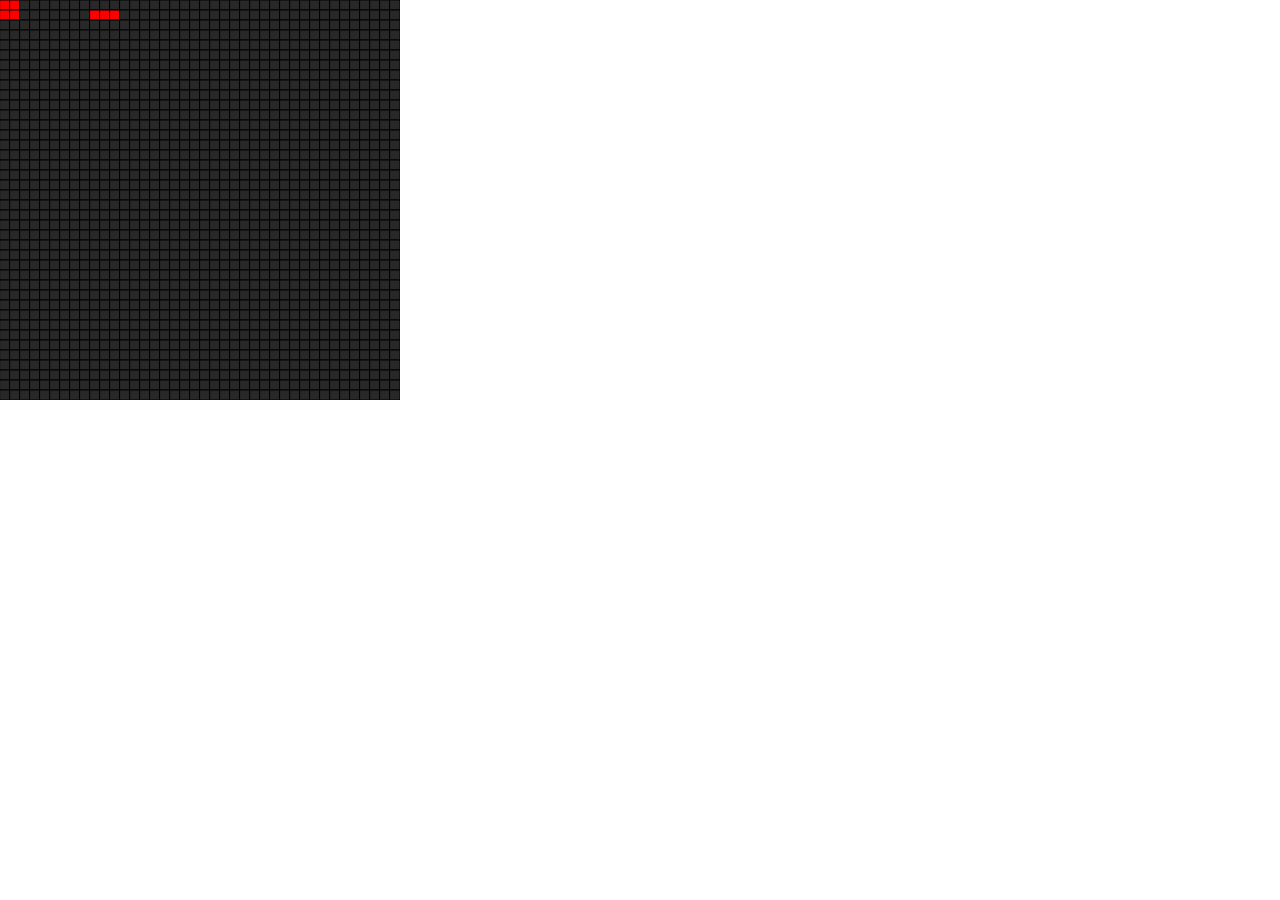
<file: index.html>
<!DOCTYPE html>
<html lang="en">
  <head>
    <meta charset="utf-8" />
    <meta name="viewport" content="width=device-width, initial-scale=1.0">

    <title>Sketch</title>

    <link rel="stylesheet" type="text/css" href="style.css">

    <script src="libraries/p5.min.js"></script>
    <script src="libraries/p5.sound.min.js"></script>
  </head>

  <body>
    <script src="sketch.js"></script>
  </body>
</html>
</file>
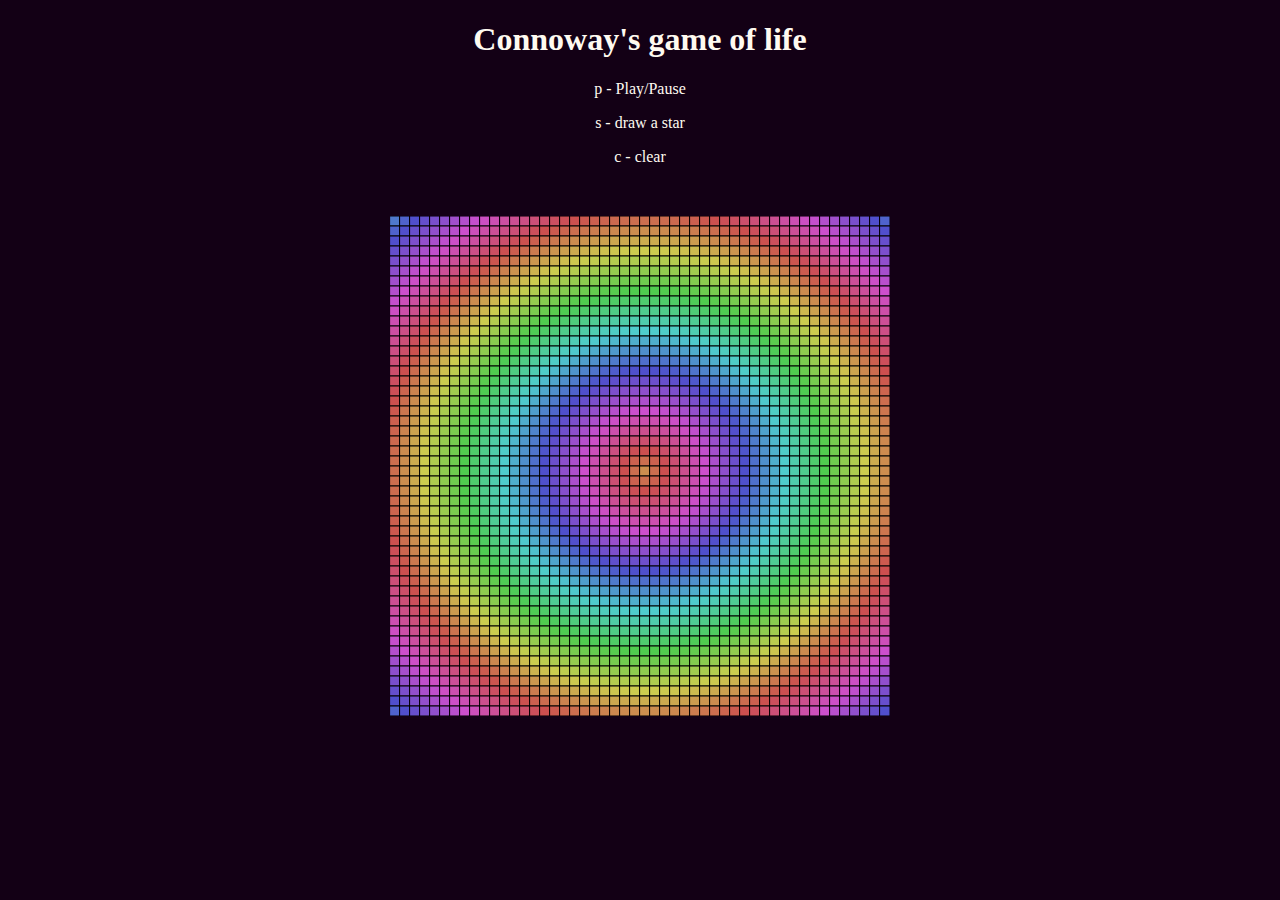
<file: GameOfLIfe/index.html>
<!DOCTYPE html>
<html lang="en">
  <head>
    <meta charset="utf-8" />
    <meta name="viewport" content="width=device-width, initial-scale=1.0">

    <title>Sketch</title>

    <link rel="stylesheet" type="text/css" href="style.css">

    <script src="libraries/p5.min.js"></script>
    <script src="libraries/p5.sound.min.js"></script>
  </head>

  <body>
    <h1>Connoway's game of life</h1>
    <p>p - Play/Pause</p>
    <p>s - draw a star</p>
    <p>c - clear</p>
    <script src="sketch.js"></script>
  </body>
</html>
</file>
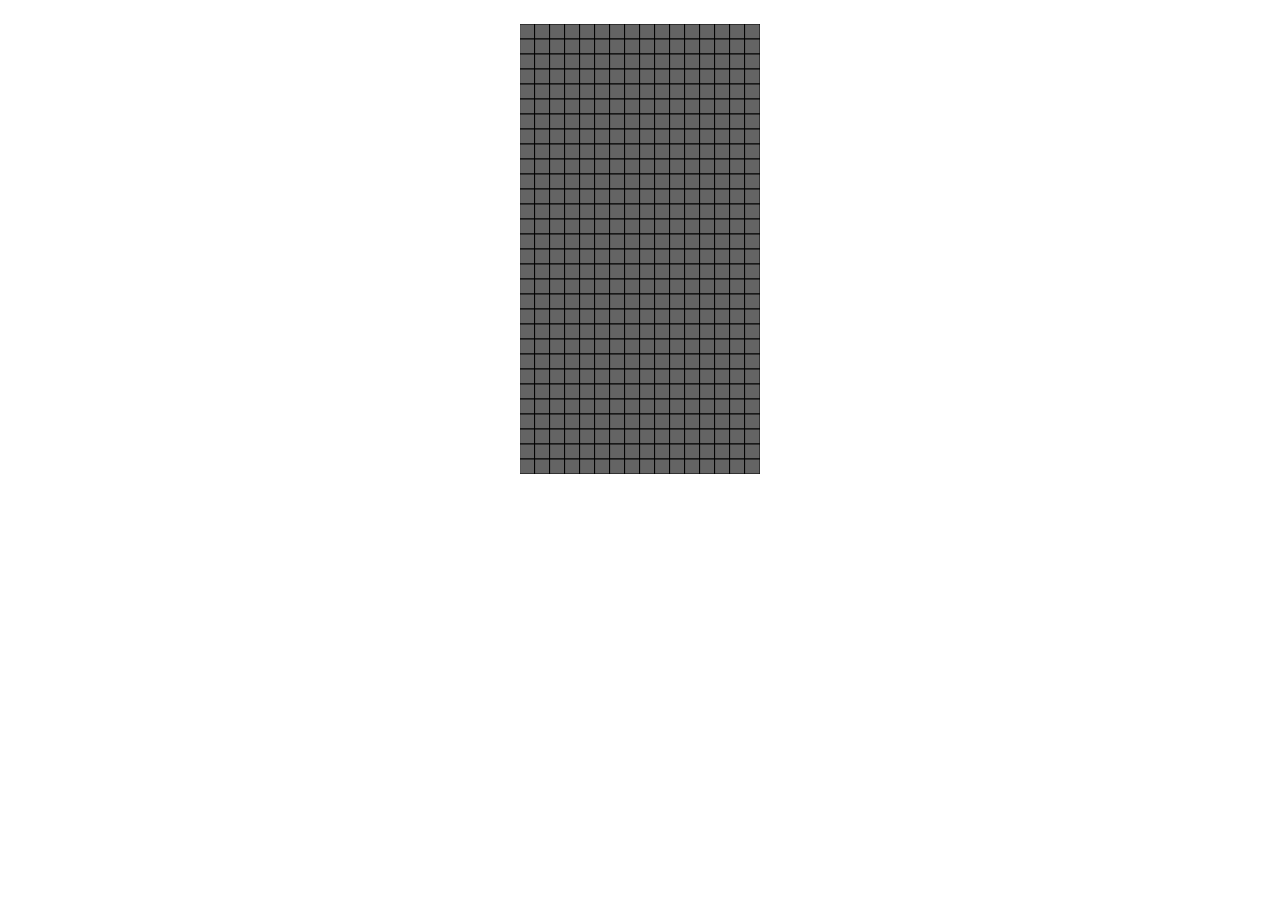
<file: Minesweeper/index.html>
<!DOCTYPE html>
<html lang="en">
  <head>
    <meta charset="utf-8" />
    <meta name="viewport" content="width=device-width, initial-scale=1.0">

    <title>Sketch</title>

    <link rel="stylesheet" type="text/css" href="style.css">

    <script src="libraries/p5.min.js"></script>
    <script src="libraries/p5.sound.min.js"></script>
  </head>

  <body oncontextmenu="return false;">
    <script src="sketch.js"></script>
  </body>
</html>
</file>
<file: style.css>
html, body {
  margin: 0;
  padding: 0;
}

canvas {
  display: block;
}
</file>
<file: GameOfLIfe/style.css>
html, body {
  margin: 0;
  padding: 0;
  background-color: rgb(19, 0, 21);
  text-align: center;
  color: floralwhite;
}

canvas {
  display: block;
  margin-left: auto;
  margin-right: auto;
  margin-top: 50px;
  margin-bottom: 50px;
}
</file>
<file: Minesweeper/style.css>
html, body {
  margin: 0;
  padding: 0;
}

canvas {
  display: block;
  margin-top: 24px;
  margin-left: auto;
  margin-right: auto;
}
</file>
